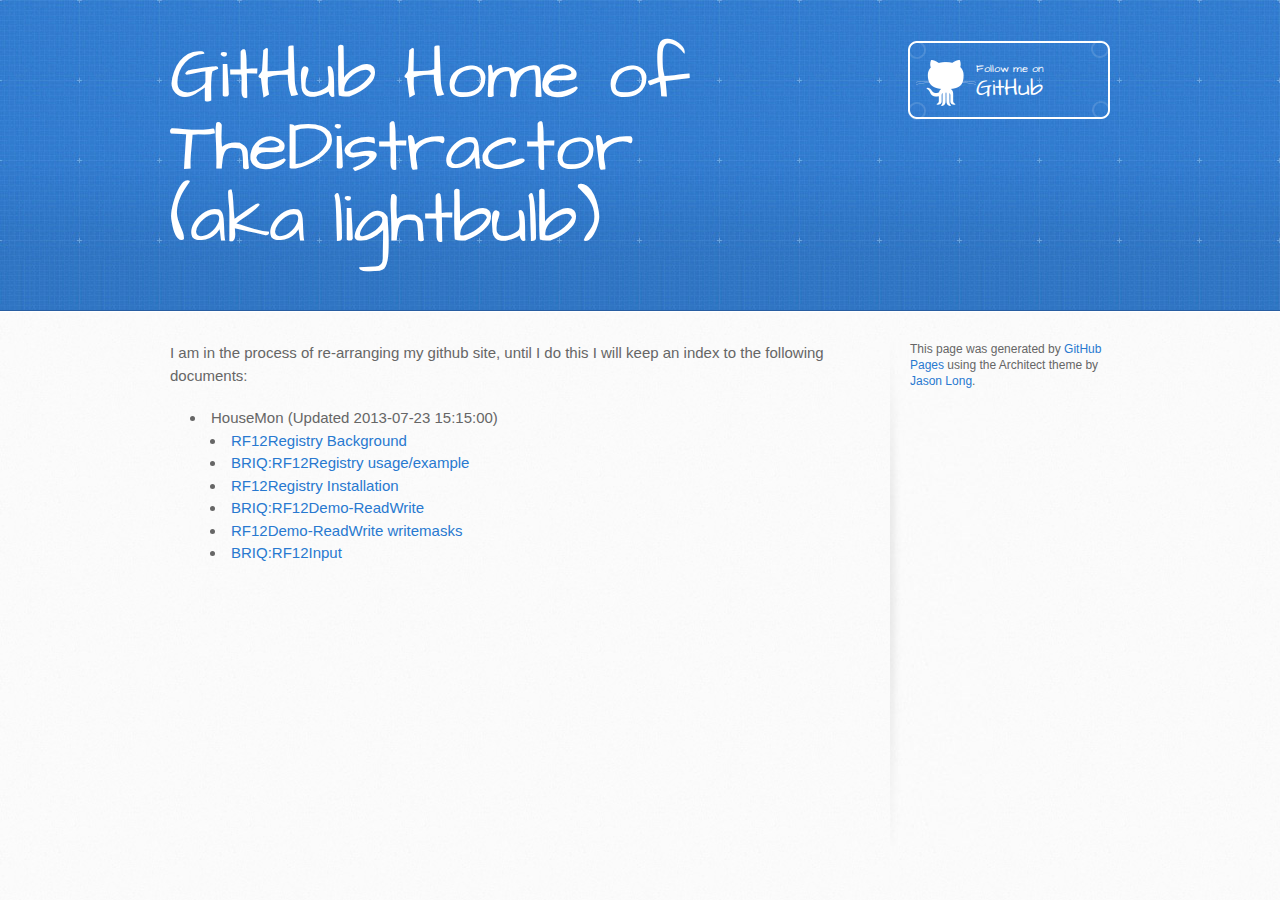
<file: index.html>
<!DOCTYPE html>
<html>
  <head>
    <meta charset='utf-8'>
    <meta http-equiv="X-UA-Compatible" content="chrome=1">
    <meta name="viewport" content="width=device-width, initial-scale=1, maximum-scale=1">
    <link href='https://fonts.googleapis.com/css?family=Architects+Daughter' rel='stylesheet' type='text/css'>
    <link rel="stylesheet" type="text/css" href="stylesheets/stylesheet.css" media="screen" />
    <link rel="stylesheet" type="text/css" href="stylesheets/pygment_trac.css" media="screen" />
    <link rel="stylesheet" type="text/css" href="stylesheets/print.css" media="print" />

    <!--[if lt IE 9]>
    <script src="//html5shiv.googlecode.com/svn/trunk/html5.js"></script>
    <![endif]-->

    <title>GitHub Home of TheDistractor (aka lightbulb)</title>
  </head>

  <body>
    <header>
      <div class="inner">
        <h1>GitHub Home of TheDistractor (aka lightbulb)</h1>
        <h2></h2>
        <a href="https://github.com/TheDistractor" class="button"><small>Follow me on</small>GitHub</a>
      </div>
    </header>

    <div id="content-wrapper">
      <div class="inner clearfix">
        <section id="main-content">
          <p>
            I am in the process of re-arranging my github site, until I do this I will keep an index to the following documents:
          </p>
          <ul>
            <li>HouseMon (Updated 2013-07-23 15:15:00)
              <ul>
                <li>
                  <a href='housemon/rf12registry-background.html'>RF12Registry Background</a>
                </li>
                <li>                  
                  <a href='housemon/rf12registry.html'>BRIQ:RF12Registry usage/example</a>
                </li>
                <li>
                  <a href='housemon/rf12registry-installation.html'>RF12Registry Installation</a>
                </li>
                <li>
                  <a href='housemon/rf12demo-readwrite.html'>BRIQ:RF12Demo-ReadWrite</a>
                </li>
                <li>
                  <a href='housemon/rf12demo-writemasks.html'>RF12Demo-ReadWrite writemasks</a>
                </li>
                <li>
                  <a href='housemon/rf12input.html'>BRIQ:RF12Input</a>
                </li>
              </ul>
            </li>
          </ul>
        </section>

        <aside id="sidebar">


          <p>This page was generated by <a href="pages.github.com">GitHub Pages</a> using the Architect theme by <a href="https://twitter.com/jasonlong">Jason Long</a>.</p>
        </aside>
      </div>
    </div>

  
  </body>
</html>
</file>
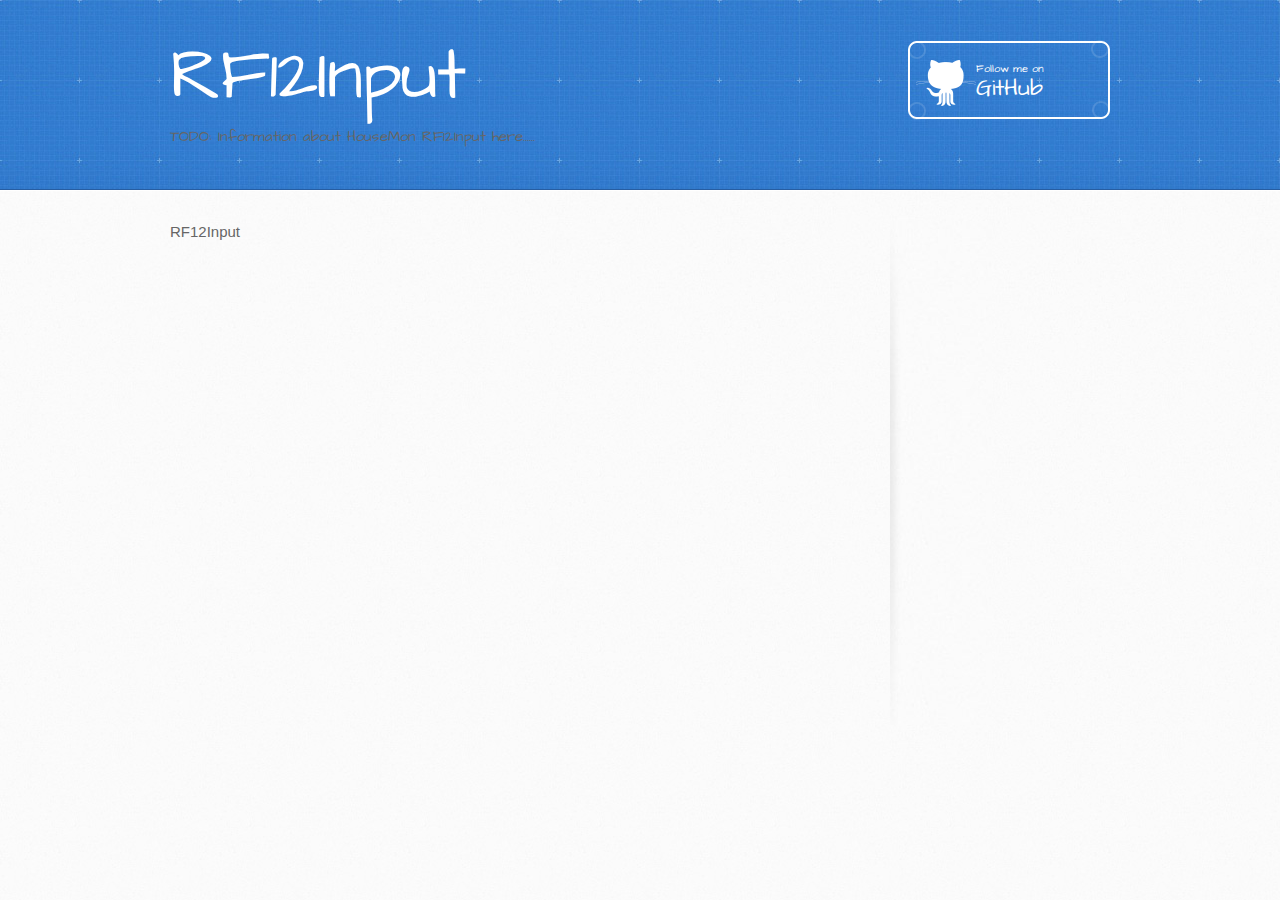
<file: rf12input.html>
<!DOCTYPE html>
<html>
  <head>
    <meta charset='utf-8'>
    <meta http-equiv="X-UA-Compatible" content="chrome=1">
    <meta name="viewport" content="width=device-width, initial-scale=1, maximum-scale=1">
    <link href='https://fonts.googleapis.com/css?family=Architects+Daughter' rel='stylesheet' type='text/css'>
    <link rel="stylesheet" type="text/css" href="stylesheets/stylesheet.css" media="screen" />
    <link rel="stylesheet" type="text/css" href="stylesheets/pygment_trac.css" media="screen" />
    <link rel="stylesheet" type="text/css" href="stylesheets/print.css" media="print" />

    <!--[if lt IE 9]>
    <script src="//html5shiv.googlecode.com/svn/trunk/html5.js"></script>
    <![endif]-->

    <title>RF12Input by TheDistractor</title>
  </head>

  <body>
    <header>
      <div class="inner">
        <h1>RF12Input</h1>
        <h2></h2>
        TODO: Information about HouseMon RF12Input here......
        <a href="https://github.com/TheDistractor" class="button"><small>Follow me on</small>GitHub</a>
      </div>
    </header>

    <div id="content-wrapper">
      <div class="inner clearfix">
        <section id="main-content">
          <p>RF12Input</p>
        </section>

        <aside id="sidebar">

<!--
          <p>This page was generated by <a href="pages.github.com">GitHub Pages</a> using the Architect theme by <a href="https://twitter.com/jasonlong">Jason Long</a>.</p>
-->
          </aside>
      </div>
    </div>

  
  </body>
</html>
</file>
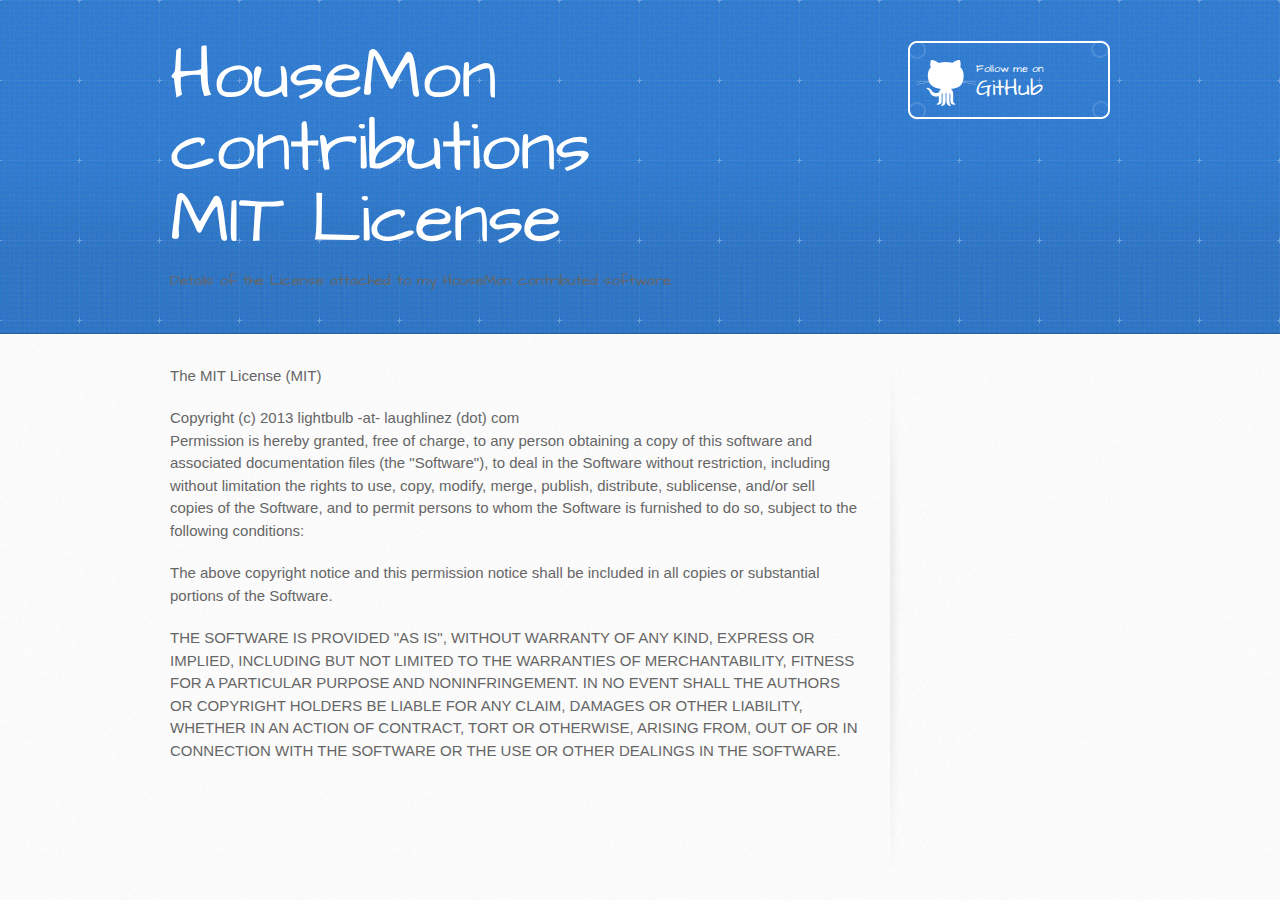
<file: housemon/MIT-LICENSE.html>
<!DOCTYPE html>
<html>
  <head>
    <meta charset='utf-8'>
    <meta http-equiv="X-UA-Compatible" content="chrome=1">
    <meta name="viewport" content="width=device-width, initial-scale=1, maximum-scale=1">
    <link href='https://fonts.googleapis.com/css?family=Architects+Daughter' rel='stylesheet' type='text/css'>
    <link rel="stylesheet" type="text/css" href="/stylesheets/stylesheet.css" media="screen" />
    <link rel="stylesheet" type="text/css" href="/stylesheets/pygment_trac.css" media="screen" />
    <link rel="stylesheet" type="text/css" href="/stylesheets/print.css" media="print" />

    <!--[if lt IE 9]>
    <script src="//html5shiv.googlecode.com/svn/trunk/html5.js"></script>
    <![endif]-->

    <title>HouseMon MIT-LICENSE by TheDistractor</title>
  </head>

  <body>
    <header>
      <div class="inner">
        <h1>HouseMon contributions MIT License</h1>
        <h2></h2>
        Details of the License attached to my HouseMon contributed software.
        <a href="https://github.com/TheDistractor" class="button"><small>Follow me on</small>GitHub</a>
      </div>
    </header>

    <div id="content-wrapper">
      <div class="inner clearfix">
        <section id="main-content">
          <p>
            The MIT License (MIT)
          </p>
          Copyright (c) 2013 lightbulb -at- laughlinez (dot) com
          <p>
            Permission is hereby granted, free of charge, to any person obtaining a copy
            of this software and associated documentation files (the "Software"), to deal
            in the Software without restriction, including without limitation the rights
            to use, copy, modify, merge, publish, distribute, sublicense, and/or sell
            copies of the Software, and to permit persons to whom the Software is
            furnished to do so, subject to the following conditions:
          </p>
          <p>
            The above copyright notice and this permission notice shall be included in
            all copies or substantial portions of the Software.
          </p>
          <p>
            THE SOFTWARE IS PROVIDED "AS IS", WITHOUT WARRANTY OF ANY KIND, EXPRESS OR
            IMPLIED, INCLUDING BUT NOT LIMITED TO THE WARRANTIES OF MERCHANTABILITY,
            FITNESS FOR A PARTICULAR PURPOSE AND NONINFRINGEMENT. IN NO EVENT SHALL THE
            AUTHORS OR COPYRIGHT HOLDERS BE LIABLE FOR ANY CLAIM, DAMAGES OR OTHER
            LIABILITY, WHETHER IN AN ACTION OF CONTRACT, TORT OR OTHERWISE, ARISING FROM,
            OUT OF OR IN CONNECTION WITH THE SOFTWARE OR THE USE OR OTHER DEALINGS IN
            THE SOFTWARE.
          </p>
        </section>

        <aside id="sidebar">

<!--
          <p>This page was generated by <a href="pages.github.com">GitHub Pages</a> using the Architect theme by <a href="https://twitter.com/jasonlong">Jason Long</a>.</p>
-->
          </aside>
      </div>
    </div>

  
  </body>
</html>
</file>
<file: stylesheets/pygment_trac.css>
.highlight  { background: #ffffff; }
.highlight .c { color: #999988; font-style: italic } /* Comment */
.highlight .err { color: #a61717; background-color: #e3d2d2 } /* Error */
.highlight .k { font-weight: bold } /* Keyword */
.highlight .o { font-weight: bold } /* Operator */
.highlight .cm { color: #999988; font-style: italic } /* Comment.Multiline */
.highlight .cp { color: #999999; font-weight: bold } /* Comment.Preproc */
.highlight .c1 { color: #999988; font-style: italic } /* Comment.Single */
.highlight .cs { color: #999999; font-weight: bold; font-style: italic } /* Comment.Special */
.highlight .gd { color: #000000; background-color: #ffdddd } /* Generic.Deleted */
.highlight .gd .x { color: #000000; background-color: #ffaaaa } /* Generic.Deleted.Specific */
.highlight .ge { font-style: italic } /* Generic.Emph */
.highlight .gr { color: #aa0000 } /* Generic.Error */
.highlight .gh { color: #999999 } /* Generic.Heading */
.highlight .gi { color: #000000; background-color: #ddffdd } /* Generic.Inserted */
.highlight .gi .x { color: #000000; background-color: #aaffaa } /* Generic.Inserted.Specific */
.highlight .go { color: #888888 } /* Generic.Output */
.highlight .gp { color: #555555 } /* Generic.Prompt */
.highlight .gs { font-weight: bold } /* Generic.Strong */
.highlight .gu { color: #800080; font-weight: bold; } /* Generic.Subheading */
.highlight .gt { color: #aa0000 } /* Generic.Traceback */
.highlight .kc { font-weight: bold } /* Keyword.Constant */
.highlight .kd { font-weight: bold } /* Keyword.Declaration */
.highlight .kn { font-weight: bold } /* Keyword.Namespace */
.highlight .kp { font-weight: bold } /* Keyword.Pseudo */
.highlight .kr { font-weight: bold } /* Keyword.Reserved */
.highlight .kt { color: #445588; font-weight: bold } /* Keyword.Type */
.highlight .m { color: #009999 } /* Literal.Number */
.highlight .s { color: #d14 } /* Literal.String */
.highlight .na { color: #008080 } /* Name.Attribute */
.highlight .nb { color: #0086B3 } /* Name.Builtin */
.highlight .nc { color: #445588; font-weight: bold } /* Name.Class */
.highlight .no { color: #008080 } /* Name.Constant */
.highlight .ni { color: #800080 } /* Name.Entity */
.highlight .ne { color: #990000; font-weight: bold } /* Name.Exception */
.highlight .nf { color: #990000; font-weight: bold } /* Name.Function */
.highlight .nn { color: #555555 } /* Name.Namespace */
.highlight .nt { color: #000080 } /* Name.Tag */
.highlight .nv { color: #008080 } /* Name.Variable */
.highlight .ow { font-weight: bold } /* Operator.Word */
.highlight .w { color: #bbbbbb } /* Text.Whitespace */
.highlight .mf { color: #009999 } /* Literal.Number.Float */
.highlight .mh { color: #009999 } /* Literal.Number.Hex */
.highlight .mi { color: #009999 } /* Literal.Number.Integer */
.highlight .mo { color: #009999 } /* Literal.Number.Oct */
.highlight .sb { color: #d14 } /* Literal.String.Backtick */
.highlight .sc { color: #d14 } /* Literal.String.Char */
.highlight .sd { color: #d14 } /* Literal.String.Doc */
.highlight .s2 { color: #d14 } /* Literal.String.Double */
.highlight .se { color: #d14 } /* Literal.String.Escape */
.highlight .sh { color: #d14 } /* Literal.String.Heredoc */
.highlight .si { color: #d14 } /* Literal.String.Interpol */
.highlight .sx { color: #d14 } /* Literal.String.Other */
.highlight .sr { color: #009926 } /* Literal.String.Regex */
.highlight .s1 { color: #d14 } /* Literal.String.Single */
.highlight .ss { color: #990073 } /* Literal.String.Symbol */
.highlight .bp { color: #999999 } /* Name.Builtin.Pseudo */
.highlight .vc { color: #008080 } /* Name.Variable.Class */
.highlight .vg { color: #008080 } /* Name.Variable.Global */
.highlight .vi { color: #008080 } /* Name.Variable.Instance */
.highlight .il { color: #009999 } /* Literal.Number.Integer.Long */

.type-csharp .highlight .k { color: #0000FF }
.type-csharp .highlight .kt { color: #0000FF }
.type-csharp .highlight .nf { color: #000000; font-weight: normal }
.type-csharp .highlight .nc { color: #2B91AF }
.type-csharp .highlight .nn { color: #000000 }
.type-csharp .highlight .s { color: #A31515 }
.type-csharp .highlight .sc { color: #A31515 }
</file>
<file: stylesheets/print.css>
html, body, div, span, applet, object, iframe,
h1, h2, h3, h4, h5, h6, p, blockquote, pre,
a, abbr, acronym, address, big, cite, code,
del, dfn, em, img, ins, kbd, q, s, samp,
small, strike, strong, sub, sup, tt, var,
b, u, i, center,
dl, dt, dd, ol, ul, li,
fieldset, form, label, legend,
table, caption, tbody, tfoot, thead, tr, th, td,
article, aside, canvas, details, embed, 
figure, figcaption, footer, header, hgroup, 
menu, nav, output, ruby, section, summary,
time, mark, audio, video {
  margin: 0;
  padding: 0;
  border: 0;
  font-size: 100%;
  font: inherit;
  vertical-align: baseline;
}
/* HTML5 display-role reset for older browsers */
article, aside, details, figcaption, figure, 
footer, header, hgroup, menu, nav, section {
  display: block;
}
body {
  line-height: 1;
}
ol, ul {
  list-style: none;
}
blockquote, q {
  quotes: none;
}
blockquote:before, blockquote:after,
q:before, q:after {
  content: '';
  content: none;
}
table {
  border-collapse: collapse;
  border-spacing: 0;
}
body {
  font-size: 13px;
  line-height: 1.5; 
  font-family: 'Helvetica Neue', Helvetica, Arial, serif;
  color: #000;
}

a {
  color: #d5000d;
  font-weight: bold;
}

header {
  padding-top: 35px;
  padding-bottom: 10px;
}

header h1 {
  font-weight: bold;
  letter-spacing: -1px;
  font-size: 48px;
  color: #303030;
  line-height: 1.2;
}

header h2 {
  letter-spacing: -1px;
  font-size: 24px;
  color: #aaa;
  font-weight: normal;
  line-height: 1.3;
}
#downloads {
  display: none;
}
#main_content {
  padding-top: 20px;
}

code, pre {
  font-family: Monaco, "Bitstream Vera Sans Mono", "Lucida Console", Terminal;
  color: #222;
  margin-bottom: 30px;
  font-size: 12px;
}

code {
  padding: 0 3px;
}

pre {
  border: solid 1px #ddd;
  padding: 20px;
  overflow: auto;
}
pre code {
  padding: 0;
}

ul, ol, dl {
  margin-bottom: 20px;
}


/* COMMON STYLES */

table {
  width: 100%;
  border: 1px solid #ebebeb;
}

th {
  font-weight: 500;
}

td {
  border: 1px solid #ebebeb;
  text-align: center; 
  font-weight: 300;
}

form {
  background: #f2f2f2;
  padding: 20px;
  
}


/* GENERAL ELEMENT TYPE STYLES */

h1 {
  font-size: 2.8em;
} 

h2 {
  font-size: 22px;
  font-weight: bold;
  color: #303030;
  margin-bottom: 8px;
} 

h3 {
  color: #d5000d;
  font-size: 18px;
  font-weight: bold;
  margin-bottom: 8px;
} 
 
h4 {
  font-size: 16px;
  color: #303030;
  font-weight: bold;
} 

h5 {
  font-size: 1em;
  color: #303030;
} 

h6 {
  font-size: .8em;
  color: #303030;
} 

p {
  font-weight: 300;
  margin-bottom: 20px;
}
 
a {
  text-decoration: none;
}

p a {
  font-weight: 400;
}

blockquote {
  font-size: 1.6em;
  border-left: 10px solid #e9e9e9;
  margin-bottom: 20px;
  padding: 0 0 0 30px;
}

ul li {
  list-style: disc inside;
  padding-left: 20px;
}

ol li {
  list-style: decimal inside;
  padding-left: 3px;
}

dl dd {
  font-style: italic;
  font-weight: 100;
}

footer {
  margin-top: 40px;
  padding-top: 20px;
  padding-bottom: 30px;
  font-size: 13px;
  color: #aaa;
}

footer a {
  color: #666;
}

/* MISC */
.clearfix:after {
  clear: both;
  content: '.';
  display: block;
  visibility: hidden;
  height: 0;
}

.clearfix {display: inline-block;}
* html .clearfix {height: 1%;}
.clearfix {display: block;}
</file>
<file: stylesheets/stylesheet.css>
/* http://meyerweb.com/eric/tools/css/reset/ 
   v2.0 | 20110126
   License: none (public domain)
*/
html, body, div, span, applet, object, iframe,
h1, h2, h3, h4, h5, h6, p, blockquote, pre,
a, abbr, acronym, address, big, cite, code,
del, dfn, em, img, ins, kbd, q, s, samp,
small, strike, strong, sub, sup, tt, var,
b, u, i, center,
dl, dt, dd, ol, ul, li,
fieldset, form, label, legend,
table, caption, tbody, tfoot, thead, tr, th, td,
article, aside, canvas, details, embed, 
figure, figcaption, footer, header, hgroup, 
menu, nav, output, ruby, section, summary,
time, mark, audio, video {
	margin: 0;
	padding: 0;
	border: 0;
	font-size: 100%;
	font: inherit;
	vertical-align: baseline;
}
/* HTML5 display-role reset for older browsers */
article, aside, details, figcaption, figure, 
footer, header, hgroup, menu, nav, section {
	display: block;
}
body {
	line-height: 1;
}
ol, ul {
	list-style: none;
}
blockquote, q {
	quotes: none;
}
blockquote:before, blockquote:after,
q:before, q:after {
	content: '';
	content: none;
}
table {
	border-collapse: collapse;
	border-spacing: 0;
}

/* LAYOUT STYLES */
body {
  font-size: 15px;
  line-height: 1.5; 
  background: #fafafa url(../images/body-bg.jpg) 0 0 repeat;
  font-family: 'Helvetica Neue', Helvetica, Arial, serif;
  font-weight: 400;
  color: #666;
}

a {
  color: #2879d0;
}
a:hover {
  color: #2268b2;
}

header {
  padding-top: 40px;
  padding-bottom: 40px;
  font-family: 'Architects Daughter', 'Helvetica Neue', Helvetica, Arial, serif; 
  background: #2e7bcf url(../images/header-bg.jpg) 0 0 repeat-x;
  border-bottom: solid 1px #275da1;
}

header h1 {
  letter-spacing: -1px;
  font-size: 72px;
  color: #fff;
  line-height: 1;
  margin-bottom: 0.2em;
  width: 540px;
}

header h2 {
  font-size: 26px;
  color: #9ddcff;
  font-weight: normal;
  line-height: 1.3;
  width: 540px;
  letter-spacing: 0;
}

.inner {
  position: relative;
  width: 940px;
  margin: 0 auto;
}

#content-wrapper {
  border-top: solid 1px #fff;
  padding-top: 30px;
}

#main-content {
  width: 690px;
  float: left;
}

#main-content img {
  max-width: 100%;
}

aside#sidebar {
  width: 200px;
  padding-left: 20px;
  min-height: 504px;
  float: right;
  background: transparent url(../images/sidebar-bg.jpg) 0 0 no-repeat;
  font-size: 12px;
  line-height: 1.3;
}

aside#sidebar p.repo-owner,
aside#sidebar p.repo-owner a {
  font-weight: bold;
}

#downloads {
  margin-bottom: 40px;
}

a.button {
  width: 134px;
  height: 58px;
  line-height: 1.2;
  font-size: 23px;
  color: #fff;
  padding-left: 68px;
  padding-top: 22px;
  font-family: 'Architects Daughter', 'Helvetica Neue', Helvetica, Arial, serif; 
}
a.button small {
  display: block;
  font-size: 11px;
}
header a.button {
  position: absolute;
  right: 0;
  top: 0;
  background: transparent url(../images/github-button.png) 0 0 no-repeat;
}
aside a.button {
  width: 138px;
  padding-left: 64px;
  display: block;
  background: transparent url(../images/download-button.png) 0 0 no-repeat;
  margin-bottom: 20px;
  font-size: 21px;
}

code, pre {
  font-family: Monaco, "Bitstream Vera Sans Mono", "Lucida Console", Terminal, monospace;
  color: #222;
  margin-bottom: 30px;
  font-size: 13px;
}

code {
  background-color: #f2f8fc;
  border: solid 1px #dbe7f3;
  padding: 0 3px;
}

pre {
  padding: 20px;
  background: #fff;
  text-shadow: none;
  overflow: auto;
  border: solid 1px #f2f2f2;
}
pre code {
  color: #2879d0;
  background-color: #fff;
  border: none;
  padding: 0;
}

ul, ol, dl {
  margin-bottom: 20px;
}


/* COMMON STYLES */

hr {
  height: 1px;
  line-height: 1px;
  margin-top: 1em;
  padding-bottom: 1em;
  border: none;
  background: transparent url('../images/hr.png') 0 0 no-repeat;
}

table {
  width: 100%;
  border: 1px solid #ebebeb;
}

th {
  font-weight: 500;
}

td {
  border: 1px solid #ebebeb;
  text-align: center; 
  font-weight: 300;
}

form {
  background: #f2f2f2;
  padding: 20px;
  
}


/* GENERAL ELEMENT TYPE STYLES */

#main-content h1 {
  font-family: 'Architects Daughter', 'Helvetica Neue', Helvetica, Arial, serif; 
  font-size: 2.8em;
  letter-spacing: -1px;
  color: #474747;
} 

#main-content h1:before {
  content: "/";
  color: #9ddcff;
  padding-right: 0.3em;
  margin-left: -0.9em;
}

#main-content h2 {
  font-family: 'Architects Daughter', 'Helvetica Neue', Helvetica, Arial, serif; 
  font-size: 22px;
  font-weight: bold;
  margin-bottom: 8px;
  color: #474747;
} 
#main-content h2:before {
  content: "//";
  color: #9ddcff;
  padding-right: 0.3em;
  margin-left: -1.5em;
}

#main-content h3 {
  font-family: 'Architects Daughter', 'Helvetica Neue', Helvetica, Arial, serif; 
  font-size: 18px;
  font-weight: bold;
  margin-top: 24px;
  margin-bottom: 8px;
  color: #474747;
} 
 
#main-content h3:before {
  content: "///";
  color: #9ddcff;
  padding-right: 0.3em;
  margin-left: -2em;
}

#main-content h4 {
  font-family: 'Architects Daughter', 'Helvetica Neue', Helvetica, Arial, serif; 
  font-size: 15px;
  font-weight: bold;
  color: #474747;
} 

h4:before {
  content: "////";
  color: #9ddcff;
  padding-right: 0.3em;
  margin-left: -2.8em;
}

#main-content h5 {
  font-family: 'Architects Daughter', 'Helvetica Neue', Helvetica, Arial, serif; 
  font-size: 14px;
  color: #474747;
} 
h5:before {
  content: "/////";
  color: #9ddcff;
  padding-right: 0.3em;
  margin-left: -3.2em;
}

#main-content h6 {
  font-family: 'Architects Daughter', 'Helvetica Neue', Helvetica, Arial, serif; 
  font-size: .8em;
  color: #474747;
} 
h6:before {
  content: "//////";
  color: #9ddcff;
  padding-right: 0.3em;
  margin-left: -3.7em;
}

p {
  margin-bottom: 20px;
}
 
a {
  text-decoration: none;
}

p a {
  font-weight: 400;
}

blockquote {
  font-size: 1.6em;
  border-left: 10px solid #e9e9e9;
  margin-bottom: 20px;
  padding: 0 0 0 30px;
}

ul li {
  list-style: disc inside;
  padding-left: 20px;
}

ol li {
  list-style: decimal inside;
  padding-left: 3px;
}

dl dd {
  font-style: italic;
  font-weight: 100;
}

footer {
  background: transparent url('../images/hr.png') 0 0 no-repeat;
  margin-top: 40px;
  padding-top: 20px;
  padding-bottom: 30px;
  font-size: 13px;
  color: #aaa;
}

footer a {
  color: #666;
}
footer a:hover {
  color: #444;
}


/* lightbulb */
p > em {
  font-style: italic;
}

p > strong {
  font-weight: bold;
}

li > em {
  font-style: italic;
}

li > strong {
  font-weight: bold;
}



/* MISC */
.clearfix:after {
  clear: both;
  content: '.';
  display: block;
  visibility: hidden;
  height: 0;
}

.clearfix {display: inline-block;}
* html .clearfix {height: 1%;}
.clearfix {display: block;}

/* #Media Queries
================================================== */

/* Smaller than standard 960 (devices and browsers) */
@media only screen and (max-width: 959px) {}

/* Tablet Portrait size to standard 960 (devices and browsers) */
@media only screen and (min-width: 768px) and (max-width: 959px) {
  .inner {
    width: 740px;
  }
  header h1, header h2 {
    width: 340px;
  }
  header h1 {
    font-size: 60px;
  }
  header h2 {
    font-size: 30px;
  }
  #main-content {
    width: 490px;
  }
  #main-content h1:before,
  #main-content h2:before,
  #main-content h3:before,
  #main-content h4:before,
  #main-content h5:before,
  #main-content h6:before {
    content: none;
    padding-right: 0;
    margin-left: 0;
  }
}

/* All Mobile Sizes (devices and browser) */
@media only screen and (max-width: 767px) {
  .inner {
    width: 93%;
  }
  header {
    padding: 20px 0;
  }
  header .inner {
    position: relative;
  }
  header h1, header h2 {
    width: 100%;
  }
  header h1 {
    font-size: 48px;
  }
  header h2 {
    font-size: 24px;
  }
  header a.button {
    background-image: none;
    width: auto;
    height: auto;
    display: inline-block;
    margin-top: 15px;
    padding: 5px 10px;
    position: relative;
    text-align: center;
    font-size: 13px;
    line-height: 1;
    background-color: #9ddcff;
    color: #2879d0;
    -moz-border-radius: 5px;
    -webkit-border-radius: 5px;                     
    border-radius: 5px;    
  }
  header a.button small {
    font-size: 13px;
    display: inline;
  }
  #main-content,
  aside#sidebar {
    float: none;
    width: 100% ! important;
  }
  aside#sidebar {
    background-image: none;
    margin-top: 20px;
    border-top: solid 1px #ddd;
    padding: 20px 0;
    min-height: 0;
  }
  aside#sidebar a.button {
    display: none;
  }
  #main-content h1:before,
  #main-content h2:before,
  #main-content h3:before,
  #main-content h4:before,
  #main-content h5:before,
  #main-content h6:before {
    content: none;
    padding-right: 0;
    margin-left: 0;
  }
}

/* Mobile Landscape Size to Tablet Portrait (devices and browsers) */
@media only screen and (min-width: 480px) and (max-width: 767px) {}

/* Mobile Portrait Size to Mobile Landscape Size (devices and browsers) */
@media only screen and (max-width: 479px) {}
</file>
